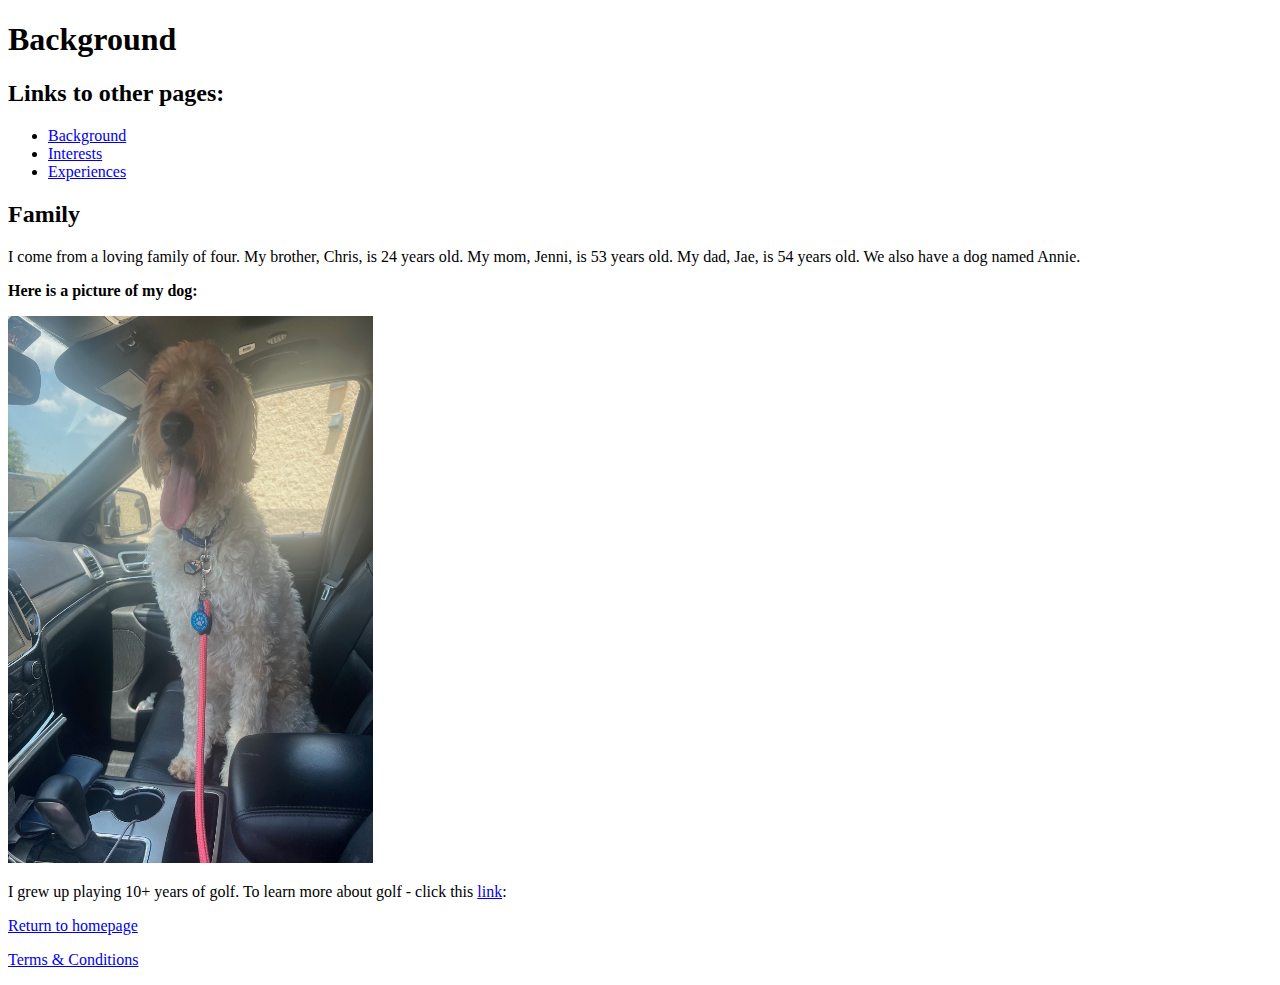
<file: background.html>
<!Doctype html>
<html lang = "en">
<head>
	<meta name="viewport" content="with=device-width, intial-scale=1"
	<meta charset= "utf-8"> 
	<title>Background</title>
</head>
<body>
	<header>
		<h1>Background</h1>
		<h2>Links to other pages:</h2>
		<nav id="mainNav">
			<ul>
				<li><a href= "background.html" title = "go to the Background page">Background</a></li>
				<li><a href= "interests.html" title = "go to the Interests page">Interests</a></li>
				<li><a href= "experiences.html" title = "go to the Experiences page">Experiences</a></li>
			</ul>
		</nav>
	</header>
	<main>
		<h2>Family</h2>
		<p>I come from a loving family of four. My brother, Chris, is 24 years old. My mom, Jenni, is 53 years old. My dad, Jae, is 54 years old. We also have a dog named Annie.</p>
		<p><strong>Here is a picture of my dog:</strong></p>
		<!--Image by Helen Park, August. Copyright 2023. All rights reserved.-->
		<img src="dog.jpg" alt = "Photo of my dog" width=365 height=547>
		<p>I grew up playing 10+ years of golf. To learn more about golf - click this
			<a href = "https://www.britannica.com/sports/golf">link</a>:</p>
	</main>
	<footer>
		<p><a href="index.html" title = "go back to homepage">Return to homepage</a></p>
		<p> <a href = "#"> Terms &amp; Conditions</a></p>
</body>
</file>
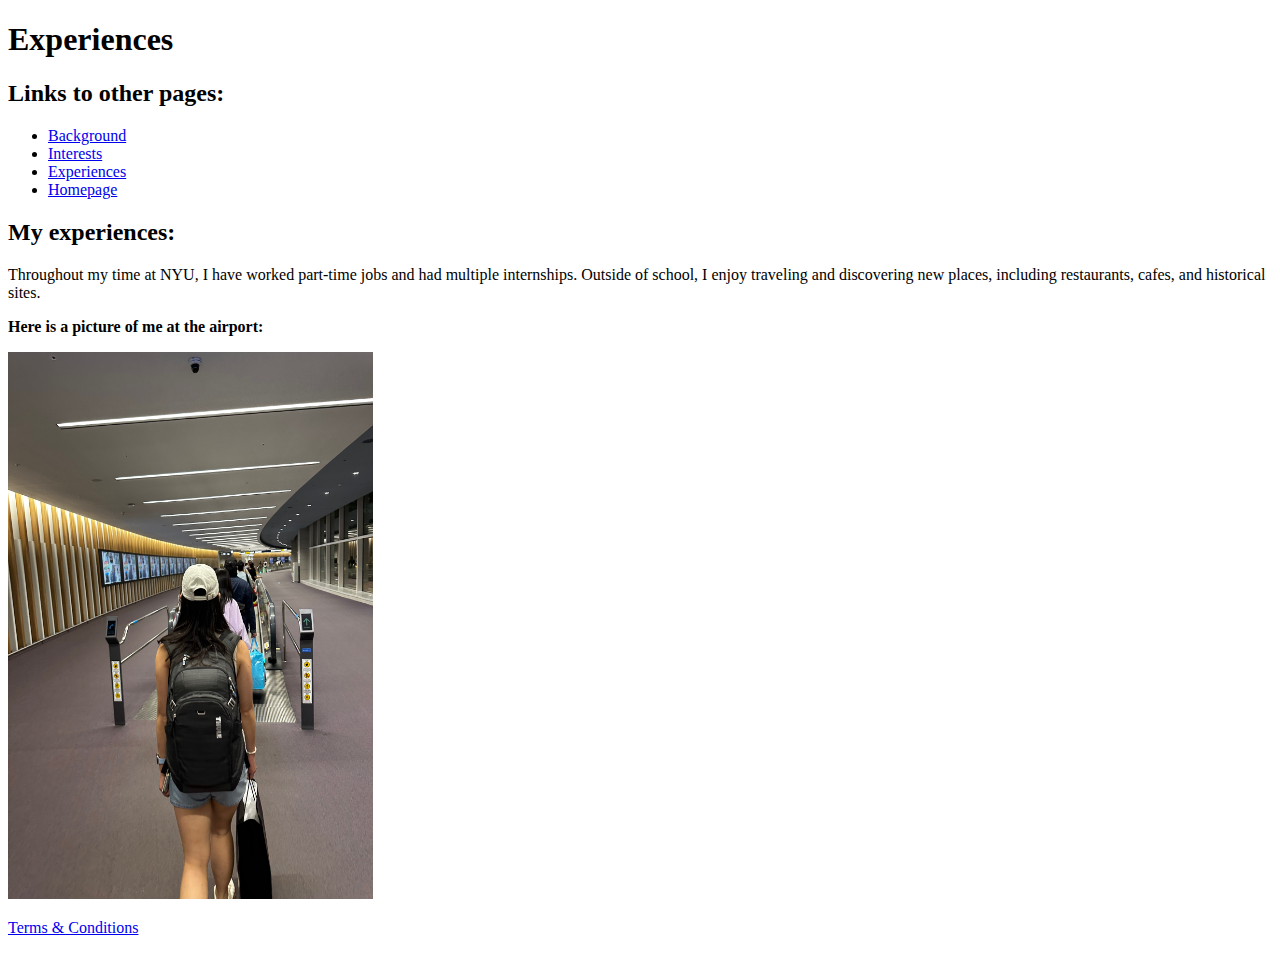
<file: new-folder/experiences.html>
<!DOCTYPE html>
<html lang = "en">
<head>
	<meta charset= "utf-8">
	<meta name="viewport" content="with=device-width, intial-scale=1>" 
	<link rel="stylesheet" type="text/css" href="style.css">
	<title>Experiences</title>
</head>
<body>
	<header>
		<h1>Experiences</h1>
		<h2>Links to other pages:</h2>
		<nav id="mainNav">
			<ul>
				<li><a href= "background.html" title = "go to the Background page">Background</a></li>
				<li><a href= "interests.html" title = "go to the Interests page">Interests</a></li>
				<li><a href= "experiences.html" title = "go to the Experiences page">Experiences</a></li>
				<li><a href= "index.html" title = "go back to homepage">Homepage</a></li>
			</ul>
		</nav>
	</header>
	<main>
		<h2>My experiences:</h2>
		<p>Throughout my time at NYU, I have worked part-time jobs and had multiple internships. 
		Outside of school, I enjoy traveling and discovering new places, including restaurants, cafes, 
		and historical sites.</p>
		<p><strong>Here is a picture of me at the airport:</strong></p>
		<!--Image by Jae Park, August. Copyright 2024. All rights reserved-->
		<img src="travel.jpg" alt = "Photo of me at the airport" width=365 height=547>
	</main>
	<footer>
		<p> <a href = "#"> Terms &amp; Conditions</a></p>
	</footer>
</body>
</file>
